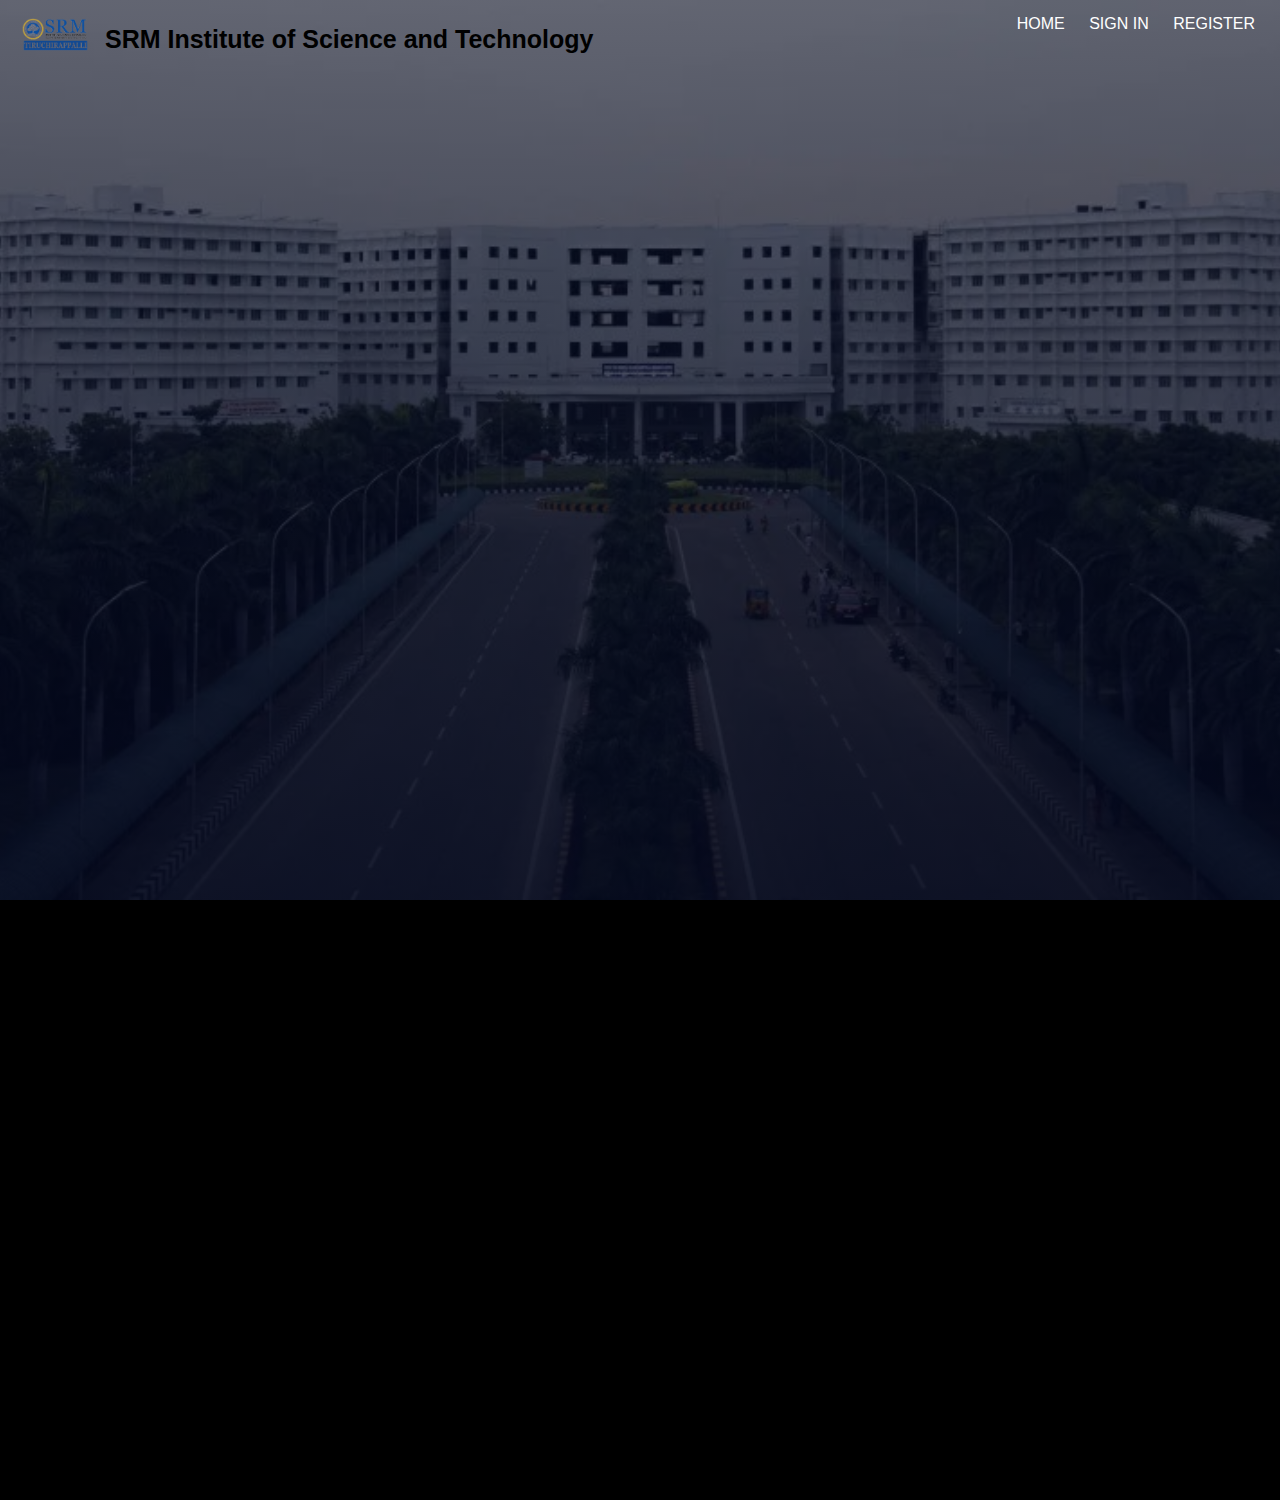
<file: index.html>
<!DOCTYPE html>
<html>
    <HEAD>
        <meta charset="UTF-8" />
        <link rel="icon" type="image/png" href="Srmseal.png">
        <title>SRM Homepage</title>
        <link rel="stylesheet" href="style.css">
    </HEAD>
    <body>
        <section class="top">

        </section>

        <section class="header">
            <nav>
                <a href="index.html"><img src="cropped-srm-trp-logo.webp"></a>
                <h1 style="align-self: center; padding: 10px; font-size: 25px;">SRM Institute of Science and Technology</h1>
                <div class="nav-links">
                    <ul>
                        <li><a href="">HOME</a></li>
                        <li><a href="login.html">SIGN IN</a></li>
                        <li><a href="">REGISTER</a></li>
                    </ul>
                </div>
            </nav>
        </section>
        <section class="page">

        </section>
    </body>
</html>
</file>
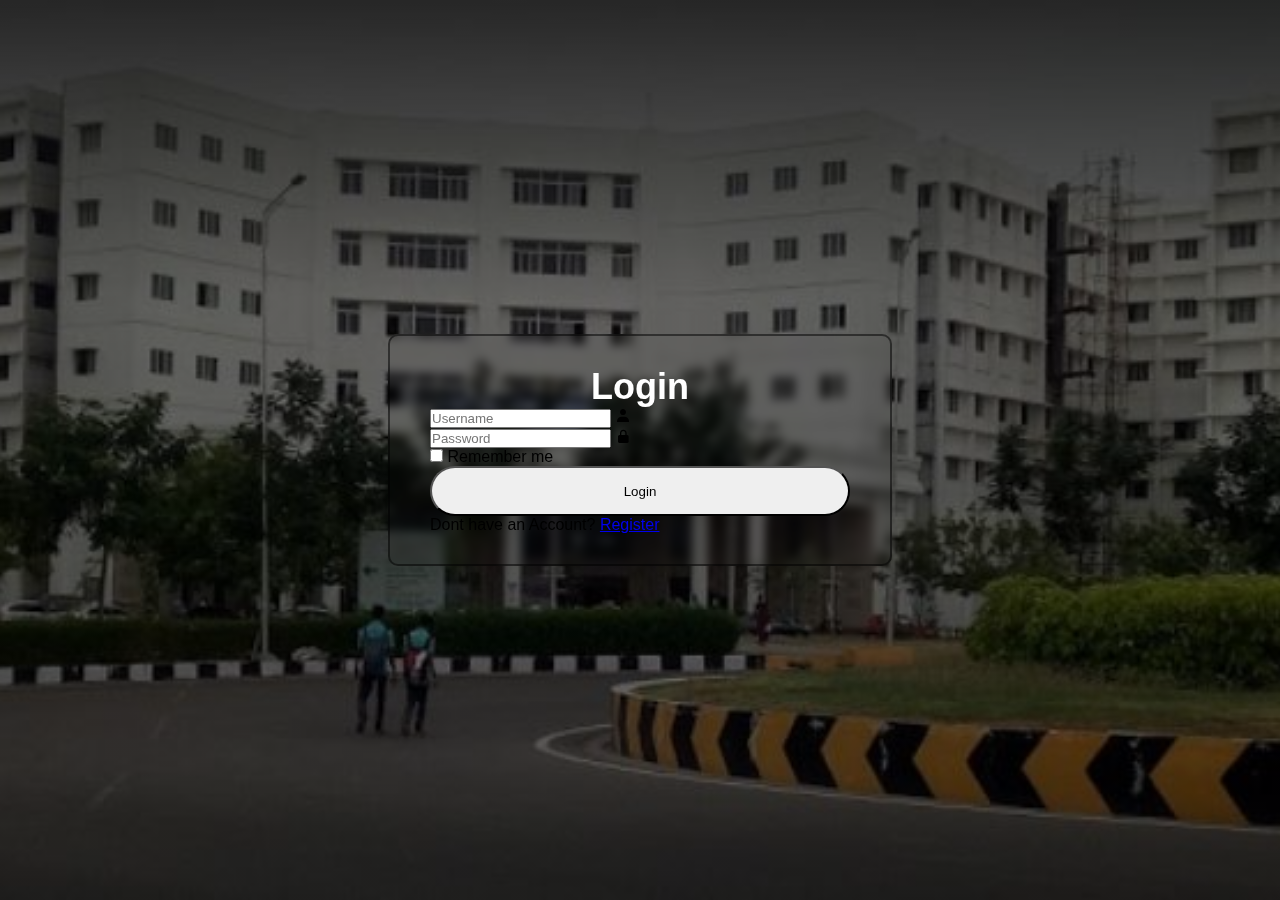
<file: login.html>
<!DOCTYPE html>
<html>
<head>
    <meta charset="UTF-8" />
    <link rel="icon" type="image/png" href="Srmseal.png">
    <link REL="stylesheet" href="styles.css">
    <link href='https://unpkg.com/boxicons@2.1.4/css/boxicons.min.css' rel='stylesheet'>

    <title>SRM Login Portal</title>
</head>
<body>
    <div class="wrapper">
        <h1>Login</h1>
        <form action="index.php" method="POST">
        <input type="text" id="username" placeholder="Username" required minlength="6">
        <i class='bx bxs-user'></i>
        <br>
        <input type="password" id="password" placeholder="Password" required minlwngth="6">
        <i class='bx bxs-lock-alt' ></i>
        <br>
        <label><input type="checkbox"> Remember me</label><br>
        <button type="submit" class="button">Login</button>
        <div class="register-link">
            <p>Dont have an Account? <a href="#">Register</a></p>
        </div>
        </form>
    </div>
</body>
</html>
</file>
<file: style.css>
*{
    margin: 0;
    padding: 0;
    font-family: sans-serif;
}
.header{
    min-height: 100vh;
    width: 100%;
    background-image: linear-gradient(rgba(4,9,30,0.6),rgba(4,9,30,0.9)),url(srm.webp);
    background-position: center;
    background-size: cover;
    position: relative;
}
nav{
    display: flex;
    padding: 15px 15px;
    justify-content: space-between;
}
nav img{
    width: 80px;
}
.nav-links{
    flex : 1;
    text-align: right;
}
.nav-links ul li{
    list-style: none;
    display: inline;
    padding: 6px 10px;
}
.nav-links ul li a{
    color: white;
    text-decoration: none;
}
.page{
    height: 600px;
    width: 100%;
    background-color: rgb(0, 0, 0);
}
</file>
<file: styles.css>
*{
    margin: 0;
    padding: 0;
    font-family: sans-serif;
}
#logo{
    align-items: start;
    size: 20px;
}
body{
    display: flex;
    justify-content: center;
    align-items: center;
    min-height: 100vh;
    background-image:linear-gradient(rgba(0,0,0,.5), rgba(0,0,0,.5)), url(srmm.jpeg);
    background-repeat: no-repeat;
    background-position: center;
    background-size: cover;

}
.wrapper{
    background-blend-mode: normal;
    border: 2px solid rgba(0,0,0,.5);
    backdrop-filter: blur(5px);
    width: 420px;
    padding: 30px 40px;
    border-radius: 10px;
}
.wrapper h1{
    font-size: 36px;
    text-align: center;
    color: white;
}
.wrapper .input-box{
    position: relative;
    width: 100%;
    height: 50px;
    margin: 30px 0;
}
.input-box input{
    width: 100%;
    height: 100%;
    background: transparent;
    border: none;
    outline: none;
    border: 2px solid rgba(255, 255, 255,.2);
    border-radius: 40px;
    font-size: 20px;
    padding: 0px 0px 0px 20px;
}
.input-box i{
    position: absolute;
    right: 20px;
    top: 20px;
    font-size: 20px;
}
.button{
    height: 50px;
    width: 100%;
    border-radius: 40px;
}
.register-link{
    align-content: center;
}
</file>
